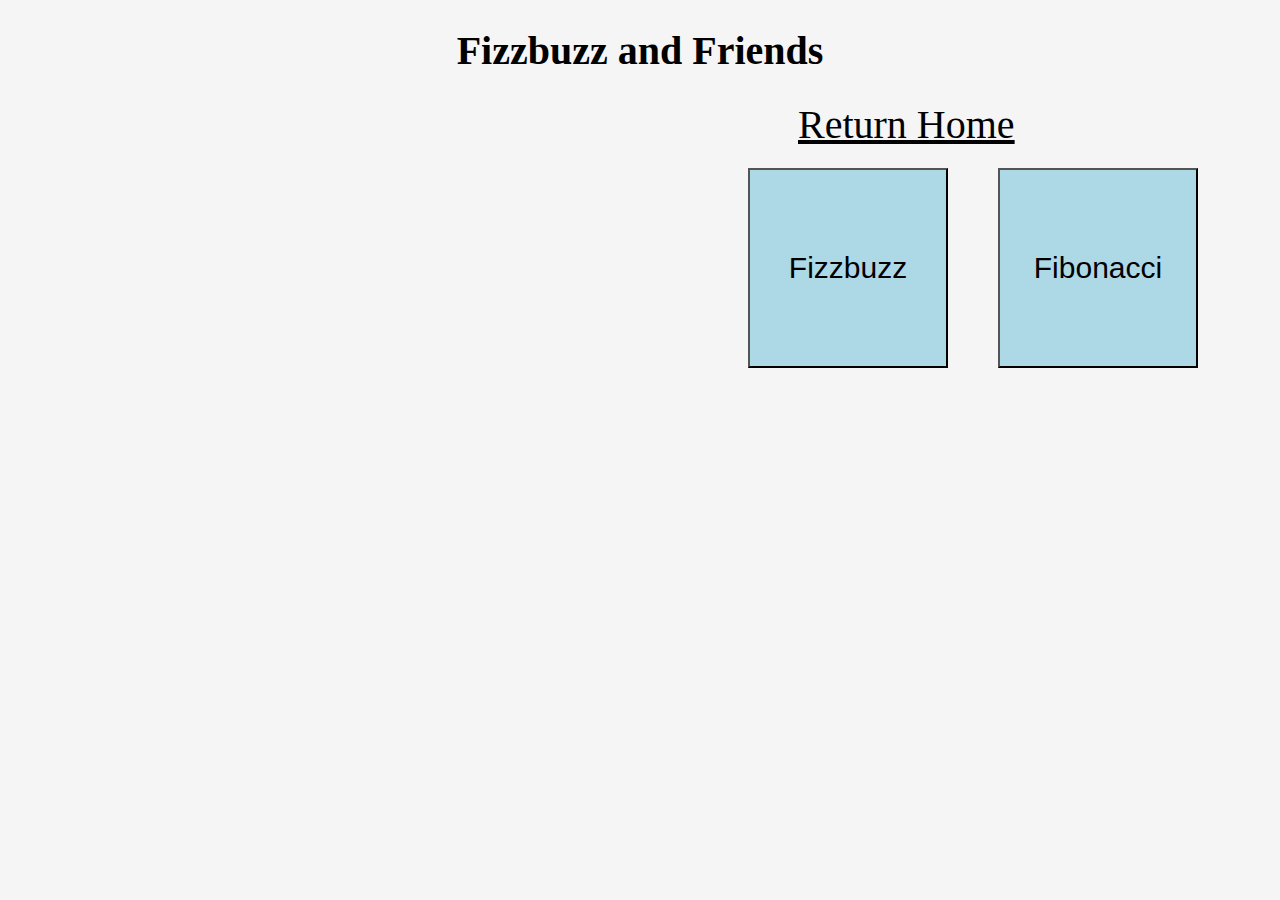
<file: index.html>
<!DOCTYPE html>
<html>
<head>
    <title>Fizzbuzz</title>
<style>
body {background-color: whitesmoke; }
h1 {text-align:center;color: black; font-size: 40px}
a {margin-left: 790px;color: black; font-size: 40px}
#friends {margin-left: 720px;color: black; font-size: 40px}
button{width: 200px; height: 200px;margin: 20px; background-color: lightblue;font-size: 30px;}
</style>
    
</head>
<body>
 <h1>Fizzbuzz and Friends</h1>
 <a href="index.html">Return Home </a>
<form id="friends">
 <button type="button" onclick="fizzBuzz()">Fizzbuzz</button>
 <button type="button" onclick="fibonacci()">Fibonacci</button>
</form>

<script>

function fizzBuzz() {

   
    i = 1;
    text = "";
    while (i <= 100) {
        if (i % 3 === 0){
            document.write('fizz number= ' + i + ' ');
           

        } 
        if (i % 5 === 0){
            document.write('buzz number= ' + i + ' ');
          

        } 
        if (i % 3 === 0 && i % 5 === 0){
            document.write('fizzbuzz number= ' + i + ' ');
         

        } 
        document.write('<br>');
        i++;
        
      }
}

function fibonacci() {


var number = [0, 1];
for(var i=number.length; i<10; i++) {
    number[i] = number[i-2] + number[i-1];
}
document.write(number);
} 

</script>
</body>


</html>
</file>
